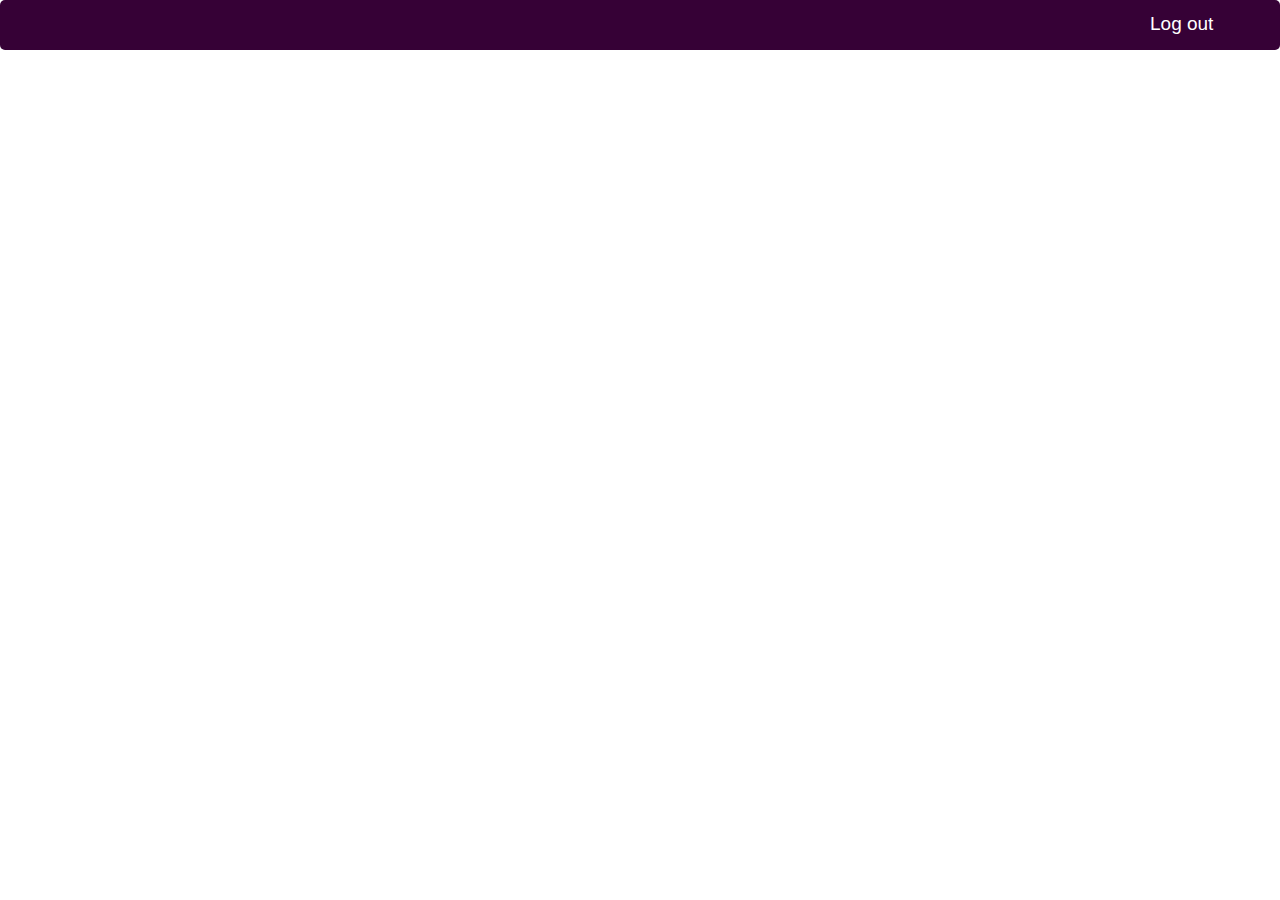
<file: Java script/project 1/index.html>
<!DOCTYPE html>
<html>
    <head>
        <meta name="viewport" content="width=device-width, initial-scale=1.0">
        <link href="https://maxcdn.bootstrapcdn.com/font-awesome/4.7.0/css/font-awesome.min.css" rel="stylesheet" />
        <link rel="preconnect" href="https://fonts.googleapis.com">
        <link rel="preconnect" href="https://fonts.gstatic.com" crossorigin>
        <link href="https://fonts.googleapis.com/css2?family=Cairo:wght@400;500&family=Playfair+Display&family=Roboto+Slab:wght@300&display=swap" rel="stylesheet"> 
        <meta name="viewport" content="width=device-width, initial-scale=1.0">
        <meta charset="UTF-8">
        <link rel="stylesheet" type="text/css" href="index.css">
        <script src="PROJECT.js" defer></script>
    </head>
    <body>
    <div class="page">
        <div class="navbar">
            <div class="uname">
            <a href="" id="namm"></a>
            </di>
            <div class="logout">
            <a href="register.html">Log out</a>
            </div>

        </div>
        <div class="media">
            <div class="cards">
        </div>
        </div>
    </div>
    </body>
</html>
</file>
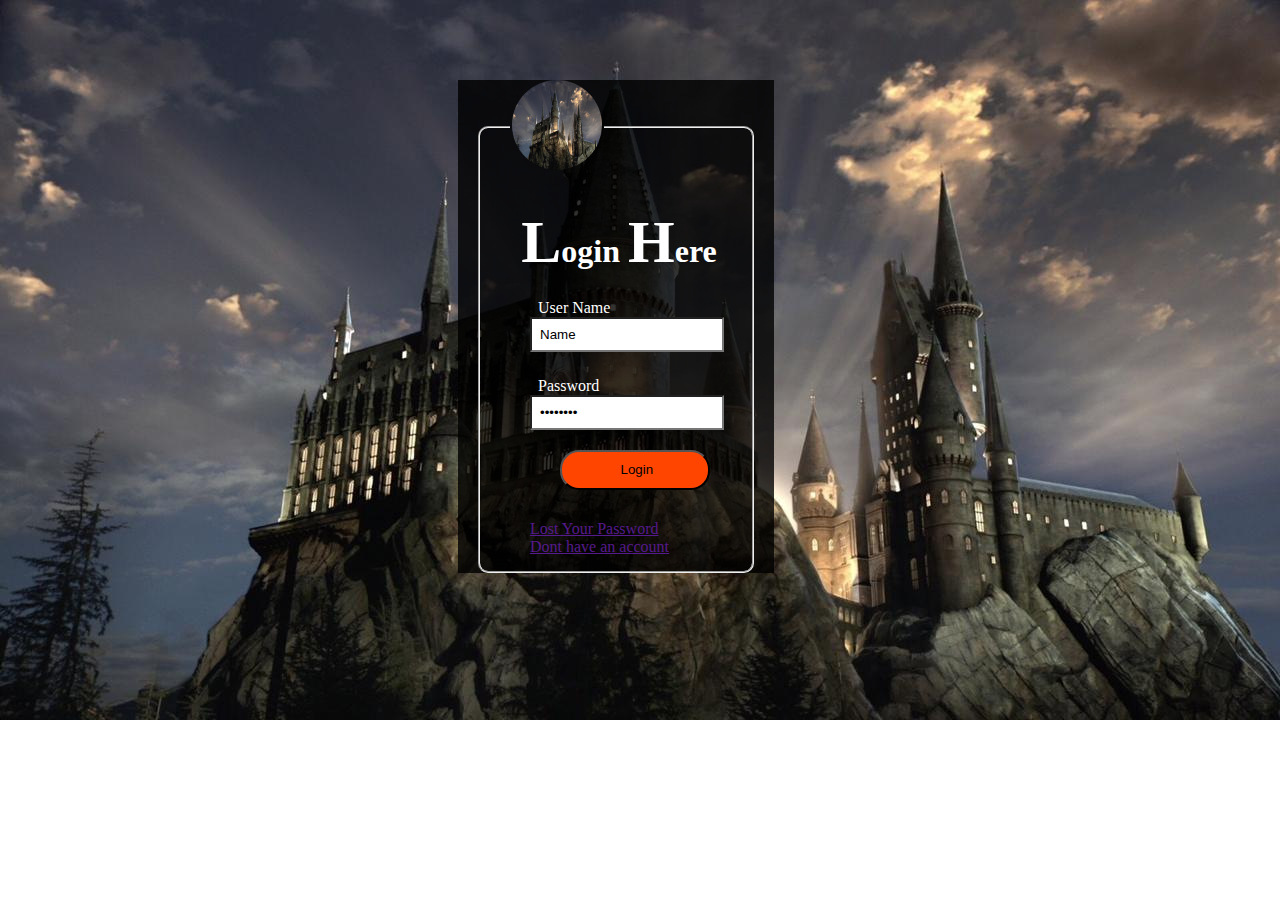
<file: html_css/lec2.html>
<!DOCTYPE html>
<html lang="en">
<head>
    <meta charset="UTF-8">
    <title>Title</title>
    <meta content="" name="basma">
    <link rel="stylesheet" type="text/css" href="lec2.css">

</head>
<body>

<form >
    <fieldset>
        <legend> <img src="WhatsApp Image 2023-08-07 at 14.36.28.jpg"></legend>
        <h1>Login <span>H</span>ere</h1>
        <div class="uname">
            <label >User Name</label>
            <input type="text"  content="uname" value="Name">
        </div>
        <div class="pass">
            <label>Password</label>
            <input type="password" content="pass" value="Password">
        </div>
        <div class="btn">
            <input type="button" value=" Login" >
        </div>
        <div class="lnk">
            <a href="">Lost Your Password</a>
            <span><a href="" >Dont have an account</a></span>
        </div>
    </fieldset>
</form>
</body>
</html>
</file>
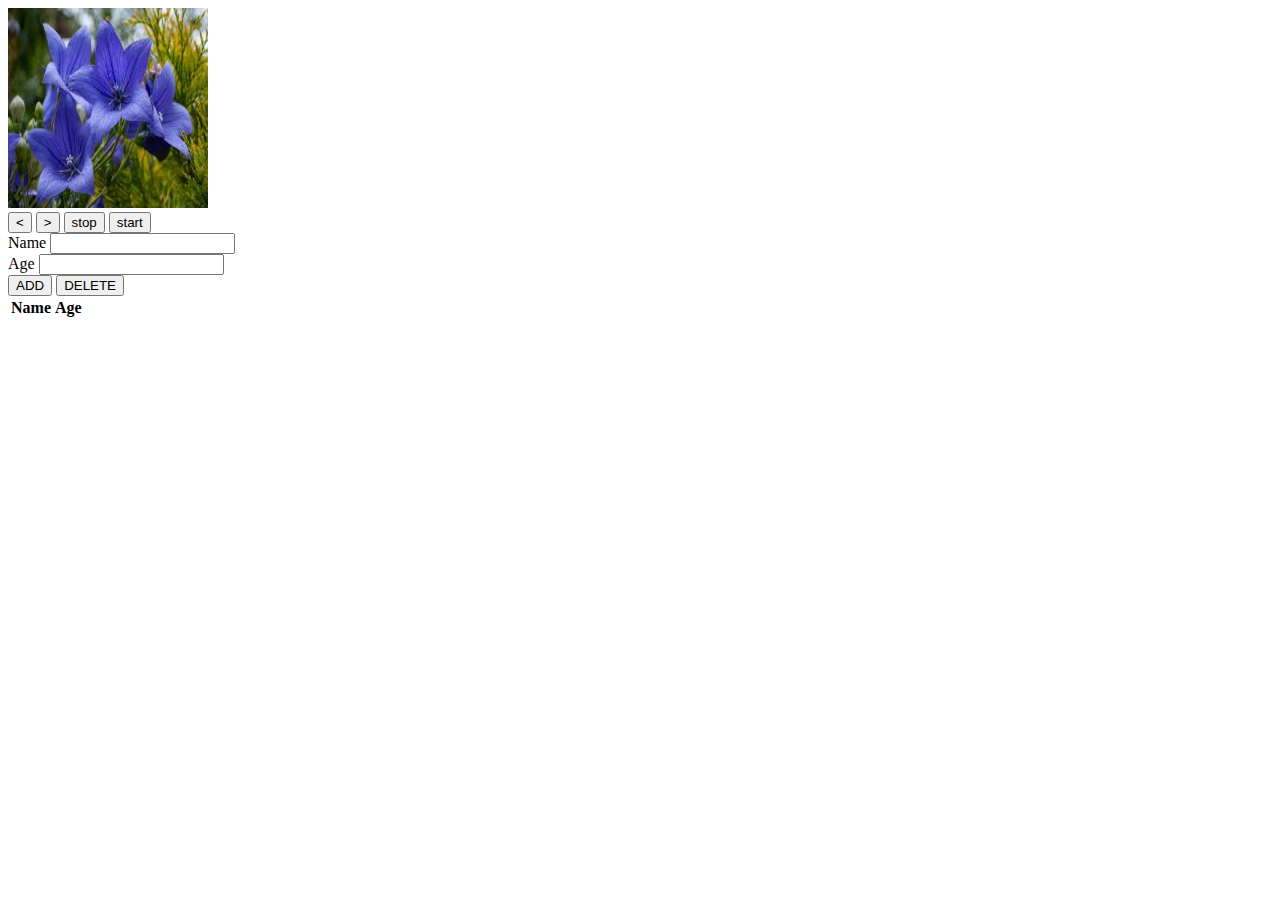
<file: Java script/day5/filee.html>
<!DOCTYPE html>
<html>
    <head>
        <style>
            img
            {
            width:200px;
            height:200px;
            }
        </style>
 <script src="fileee.js" defer></script>
    </head>
    <body>
        <div class="imgg">
            <img src="">
            </div>
            <button id="left">&lt</button>
            <button id="right">&gt</button>
            <button id="stop">stop</button>
            <button id="start">start</button>
            <br>
            <label for="text1">Name</label>
            <input type="text" name="text1" id="text1" class="input">
            <br>
            <label for="text2">Age</label>
            <input type="text" name="text2" id="text2" class="input">
            <br>
            <button id="btn3">ADD</button>
            <button id="btn4">DELETE</button>
            <table id="table1">
                <thead> 
                    <tr>
                    <th id="nam">Name</th>
                    <th id="ag">Age</th>
                    </tr>
                </thead>
                <tbody>

                </tbody>
            </table>
    </body>
</html>
</file>
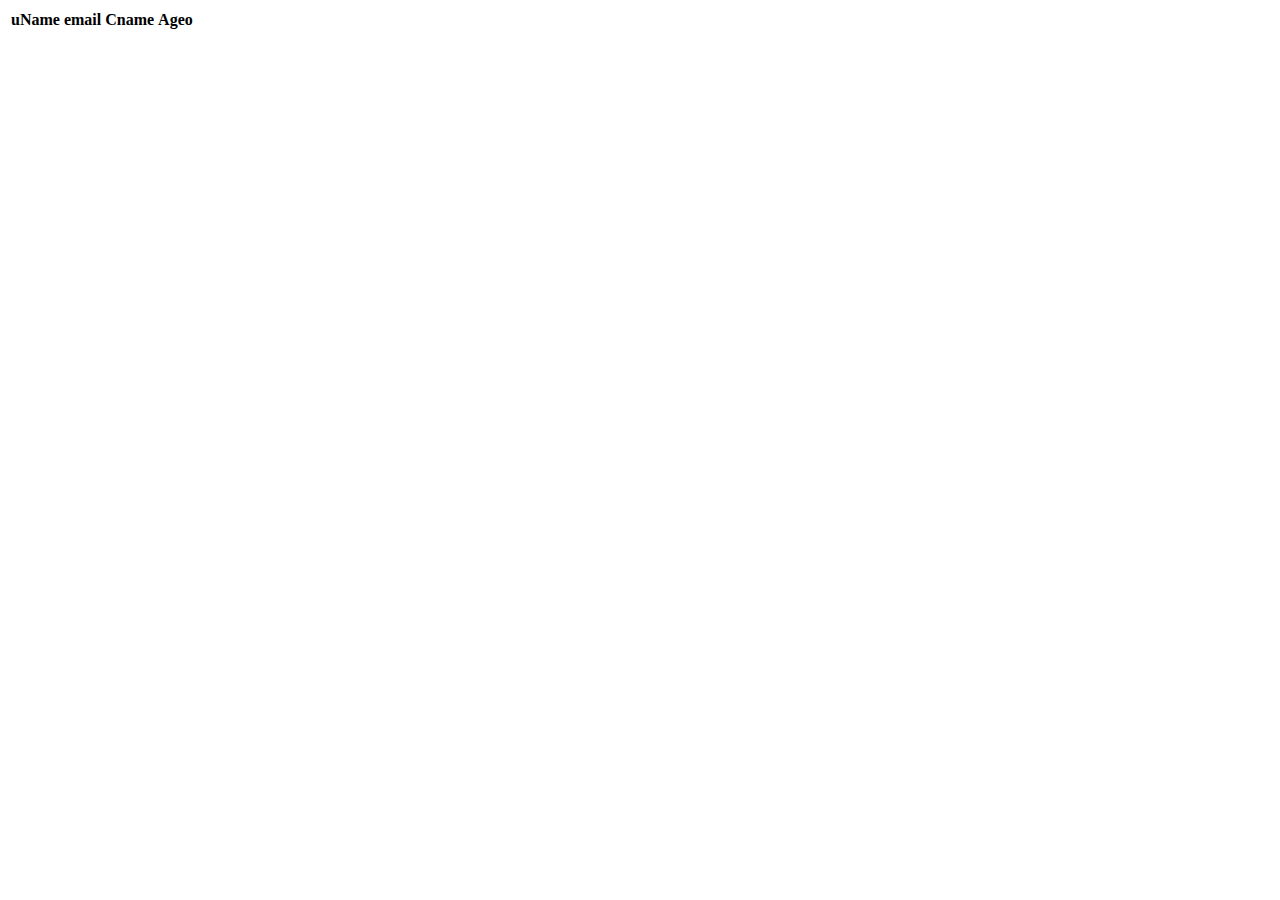
<file: Java script/dy6/file6.html>
<!DOCTYPE html> 
<html>
    <head>
<script src="file66.js" defer></script>
    </head>
    <body>
    <table id="table1">
        <thead>
            <tr>      
        <th>uName</th>
         <th>email</th>
         <th>Cname</th>
         <th>Ageo</th>
         </tr>
        </thead>
        <tbody>
        </tbody>
    </table>
    </body>
</html>
</file>
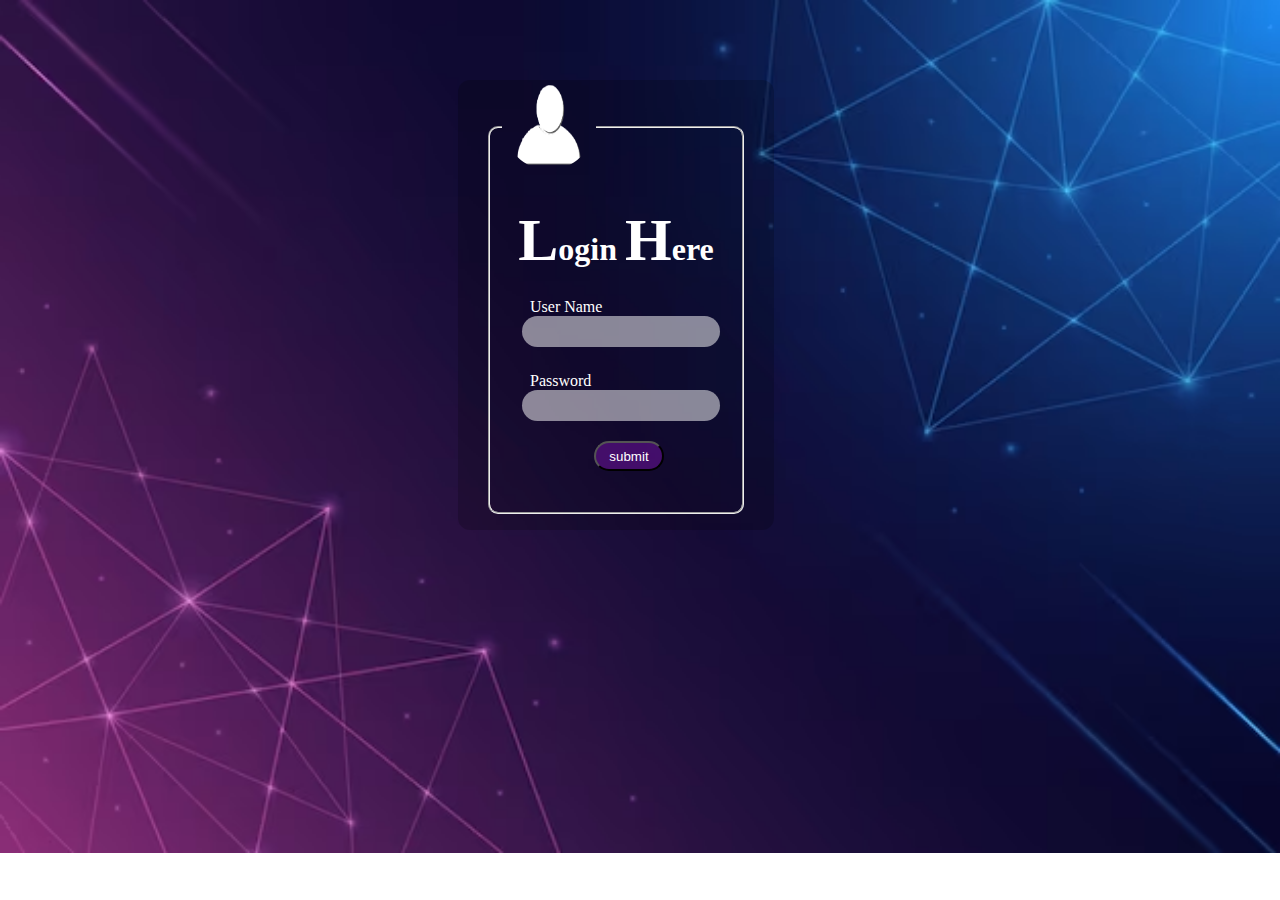
<file: Java script/project 1/register.html>
<!DOCTYPE html>
<html>
    <head>
        <meta name="viewport" content="width=device-width, initial-scale=1.0">
        <meta charset="UTF-8">
        <link rel="stylesheet" type="text/css" href="loginn.css">
        <title>registeration</title>
    </head>
    <body>
     <form id="form1" action="index.html" method="get">
        <fieldset>
            <legend><img src="5253047-middle-removebg-preview.png"></legend>
              <h1>Login <span>H</span>ere</h1>
          <div class="uname">
              <label >User Name</label>
              <input type="text"  content="uname"  id="unamee" required>
          </div>
          <div class="pass">
              <label>Password</label>
              <input type="password" content="pass"  id="passs" required>
          </div>
          <div class="btn">
             <input type="submit" value="submit" id="sub">
          </div>
     </form>
     <script src="register.js" defer></script>
    </body>
</html>
</file>
<file: Java script/project 1/index.css>
body {
  margin: 0;
  font-family: Arial, sans-serif;
  display:flex;
  flex-direction: row;
  flex: 1 1 auto;
  padding: 0;
}
* 
{

}
.page .navbar {
  height: 50px;
  align-self: self-start;
  position: absolute;
  width: 100%;
  background-color: rgb(54, 1, 54);
  border-radius: 5px;
}
.navbar .uname {
  margin-left: 1100px;
  display: inline-block;
  margin-top: 13px;
}
.uname a {
  text-decoration: none;
  color: white;
  margin-right: 50px;
  font-size: 19px;
  margin-top: 15px;
}
.navbar .logout {
  color: white;
  display: inline-block;
}
.logout a {
  text-decoration: none;
  color: white;
  font-size: 19px;
  margin-top: 15px;
}
.cards {
  display: flex;
  flex-direction: row;
  flex-wrap: wrap;
  flex: 1 1 auto;
}
.product {
  border: 1px solid #ccc;
  padding: 10px;
  margin-top: 40px;
  margin-bottom: 10px;
  margin-left: 49px;
  margin-right: 10px;
  background-color: #f9f9f9;
  max-width: 360px;/*width: 360px; /* Adjust the width as needed */
  min-height: 160px; /* Adjust the height as needed */
  flex-basis: auto;
}
.product h5 {
  margin: 5px;
  font-family: "Cairo", sans-serif;
  font-family: "Playfair Display", serif;
  font-family: "Roboto Slab", serif;
  font-size: 15px;
  margin: 7px;
}
.product p {
  margin: 6px;
}
span {
  display: inline-block;
  position: relative;
  font-size: 20px;
  margin-left:60px;
}
img {
  width: 230px;
  height: 150px;
  margin-left: 55px;
  margin-right: 40px;
  border-radius: 10px;
  box-shadow: 3px 5px #494848;
}
.product h5 {
  text-align: center;
}
.product .brand {
  color: rgb(50, 20, 10);
  font-family: "Cairo", sans-serif;
  font-family: "Playfair Display", serif;
  font-family: "Roboto Slab", serif;
  font-size: 20px;
  cursor: pointer;
}
.product .brand:hover {
  color: rgb(148, 26, 157);
}
.product .price {
  color: rgb(78, 87, 106);
  text-decoration: line-through;
  display: inline-block;
}
.product .des {
  font-family: "Cairo", sans-serif;
  font-family: "Playfair Display", serif;
  font-family: "Roboto Slab", serif;
  color: rgb(64, 64, 64);
}
.btnr {
  margin-left: 309px;
  padding: 5px 10px;
  font-size: 18px;
  background-color: #f9f9f9;
  border: none;
  cursor: pointer;
  position: relative;
  top: 98px;
  color: #6e1a9f;
  font-size:25px;
}
.btnl {
  margin-right: 10px;
  position: relative;
  padding: 5px 10px;
  font-size: 18px;
  background-color: #f9f9f9;
  top: -90px;
  border: none;
  cursor: pointer;
  color: #6e1a9f;
  font-size: 25px;
}
.btnr:hover{
color: rgb(21, 21, 205);
}
.btnl:hover{
    color: rgb(21, 21, 205);
}
.disc
{
    color: #941dd8;
    display: inline-block;
}
</file>
<file: html_css/lec2.css>
*{
    background-repeat: no-repeat;
    background-size: cover;
}
form{
    margin-top: 80px;
    text-align: justify;
    width:25%;
    height:50%;
    position: relative;
    margin-left: 450px;

    background-color: rgba(0, 0, 0, 0.8);
}
fieldset

{
    border-size: 2px solid white ;
    border-radius: 10px;
    margin:20px;
    padding-right: 24px;
    padding-left: 30px;
    padding-top: 13px;
    padding-bottom: 15px;
    position: relative;

}
body{

    background-image: url("WhatsApp Image 2023-08-07 at 14.36.28.jpg");
    background-size: cover;
    background-repeat: no-repeat;
}
img
{
    width:90px;
    height: 90px;
    border-radius: 50px;
    position: relative;
}
h1
{
    text-align: center;
    color: white;

}
h1::first-letter
{
    font-size: 60px;
}
h1 span{
    font-size: 60px;
}
.uname input[type="text"]
{
    width: 80%;
    margin-left: 20px;
    margin-bottom: 25px;
    padding: 8px;
}
.pass input[type="password"]
{
    width: 80%;
    margin-left: 20px;
    margin-bottom: 20px;
    padding: 8px;
}

form input[type="button"]
{
    background-color: orangered;
    border-radius: 19px;
    text-align:center ;
    color:black;
    width:150px;
    height:40px;
    margin-left:50px;
    margin-bottom: 30px;
}
label{
    text-align: start;
    display: block;
    margin-left: 28px;
    color: white;
}
.lnk
{
    margin-right: -90px;
    display:block;
    margin-left: 20px;
}
.lnk span{
    display: block;
}
.lnk:hover
{
    color: #5a046e;
}
</file>
<file: Java script/project 1/loginn.css>
*{
    background-repeat: no-repeat;
    background-size: cover;
}
img
{
    width:90px;
    height: 90px;
    border-radius: 50px;
    position: relative;
}
form{
  margin-top: 80px;
  text-align: justify;
  width:25%;
  height:450px;
  position: relative;
  margin-left: 450px;
  border-radius:12px ;
  background-color: rgba(0, 0, 0, 0.185);
}
fieldset
{
  border-radius: 10px;
margin:30px;
  position: relative;
height:370px;
padding-bottom: 30px;
padding-top: 30px;;
}
body{
   background-size: cover;
   background-repeat: no-repeat;
   background-image: url("network-connection-background-abstract-style_23-2148875738.avif");
}
h1
{
  text-align: center;
  color: white;
  margin-bottom: 23px;
margin-top: 2px;
}
h1::first-letter
{
font-size: 60px;
}
h1 span{
font-size: 60px;
}
.uname input[type="text"]
{
  width: 80%;
  margin-left: 20px;
 margin-bottom: 25px;
 padding: 8px;
 border-style: none;
 background-color: rgba(255, 255, 255, 0.515);
 border-radius: 20px;
}
.pass input[type="password"]
{
 width: 80%;
 margin-left: 20px;
 margin-bottom: 20px;
 padding: 8px;
 border-style: none;
background-color: rgba(255, 255, 255, 0.515);
border-radius: 20px;
}
.btn input{
    background-color: rgba(115, 20, 166, 0.515);
    width:70px;
    height:30px;
    border-radius: 20px;
    text-align: center;
    color:white;
    text-align: center;
    margin-left:92px;
}
label{
    text-align: start;
    display: block;
    margin-left: 28px;
    color: white;
}
.lnk
{
  margin-right: -90px;
  display:block;
  margin-left: 20px;
}
.lnk span{
 display: block;
}
.lnk:hover
{
color: #5a046e;
}
</file>
